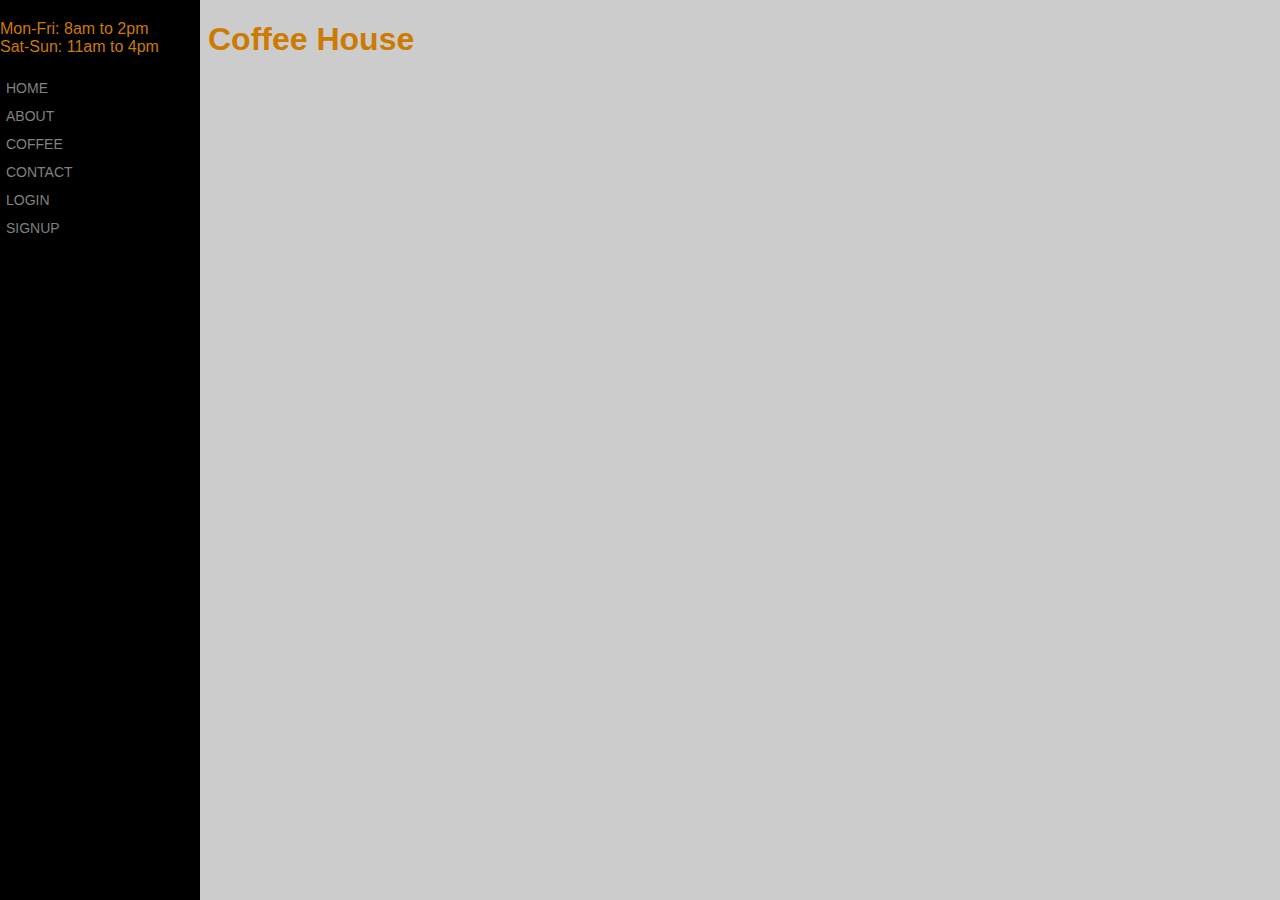
<file: coffeehouse/coffeehouse/index.html>
<!DOCTYPE html>
<html>
<head>
<meta name="viewport" content="width=device-width, initial-scale=1">
<style>
body {
  font-family: "Lato", sans-serif;
  color: #cc7a00;
  background-image:url('');
  background-repeat: no-repeat;
  background-attachment: fixed;
  background-size: cover;
  background-color: #cccccc;
    
}

.sidenav {
  height: 100%;
  width: 200px;
  position: fixed;
  z-index: 1;
  top: 0;
  left: 0;
  background-color: #000000;
  overflow-x: hidden;
  padding-top: 20px;
}

.sidenav a {
  padding: 6px 6px 6px 6px;
  text-decoration: none;
  font-size: 14px;
  color: #818181;
  display: block;
}

.sidenav a:hover {
  color: #f1f1f1;
}

.main {
  margin-left: 200px; /* Same as the width of the sidenav */
}

@media screen and (max-height: 450px) {
  .sidenav {padding-top: 15px;}
  .sidenav a {font-size: 18px;}
}


</style>
</head>
<body>

<div class="sidenav">
Mon-Fri: 8am to 2pm <br>
Sat-Sun: 11am to 4pm <br><br>
  <a href="index.html">HOME</a>
  <a href="#">ABOUT</a>
  <a href="#">COFFEE</a>
  <a href="#">CONTACT</a>
  <a href="login/index.html">LOGIN</a>
  <a href="signup/index.html">SIGNUP</a>
  
</div>

<div class="main">
  <h1>Coffee House</h1>
  <h3></h3>
  
</div>
   
</body>
</html>
</file>
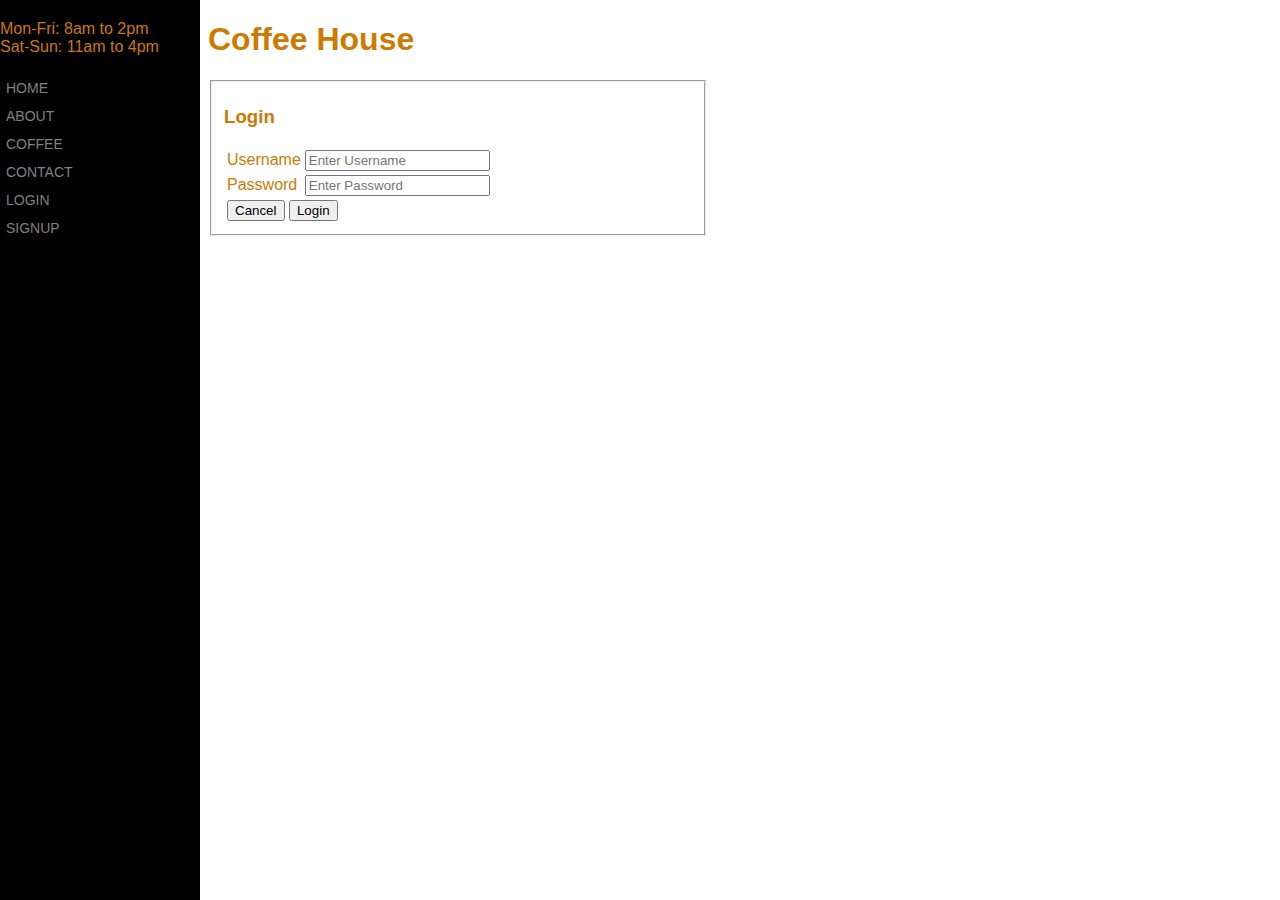
<file: coffeehouse/coffeehouse/login/index.html>
<!DOCTYPE html>
<html>
<head>
<meta name="viewport" content="width=device-width, initial-scale=1">
<style>
body {
  font-family: "Lato", sans-serif;
  color: #cc7a00;
  background-image:url('');
  background-repeat: no-repeat;
  background-attachment: fixed;
  background-size: cover;
  background-color: #ffffff;
}

.container{

}

div {
  max-width: 500px;
  height: 100px;
}

.sidenav {
  height: 100%;
  width: 200px;
  position: fixed;
  z-index: 1;
  top: 0;
  left: 0;
  background-color: #000000;
  overflow-x: hidden;
  padding-top: 20px;
}

.sidenav a {
  padding: 6px 6px 6px 6px;
  text-decoration: none;
  font-size: 14px;
  color: #818181;
  display: block;
}

.sidenav a:hover {
  color: #f1f1f1;
}

.main {
  margin-left: 200px; /* Same as the width of the sidenav */
}

@media screen and (max-height: 450px) {
  .sidenav {padding-top: 15px;}
  .sidenav a {font-size: 18px;}
}


</style>
</head>
<body>

<div class="sidenav">
Mon-Fri: 8am to 2pm <br>
Sat-Sun: 11am to 4pm <br><br>
  <a href="../index.html">HOME</a>
  <a href="#">ABOUT</a>
  <a href="#">COFFEE</a>
  <a href="#">CONTACT</a>
  <a href="index.html">LOGIN</a>
  <a href="../signup/index.html">SIGNUP</a>
  
</div>

<div class="main">
  <h1>Coffee House</h1>
  <h3></h3>
  <fieldset>
  <form method="POST" action="process.php">
 
    <h3>Login</h3>
    <p></p>
   
	<table width="30%">
	<tr>
	  <td>Username</td>
	  <td> <input type="text" placeholder="Enter Username" name="username" id="username"required></td>
	 </tr>
	 <tr>
	  <td>Password</td>
	  <td> <input type="password" placeholder="Enter Password" name="password" id="password" required></td>
     </tr>
	 <tr>
	  <td colspan="2">
		<button type="button" class="cancelbtn" name="cancel">Cancel</button>
		<button type="submit" class="signupbtn" name="login">Login</button> 
	 </td>
	</tr>
	</table>
		

	  
</form>

</fieldset> 
  
  
  
</div>
   
</body>
</html>
</file>
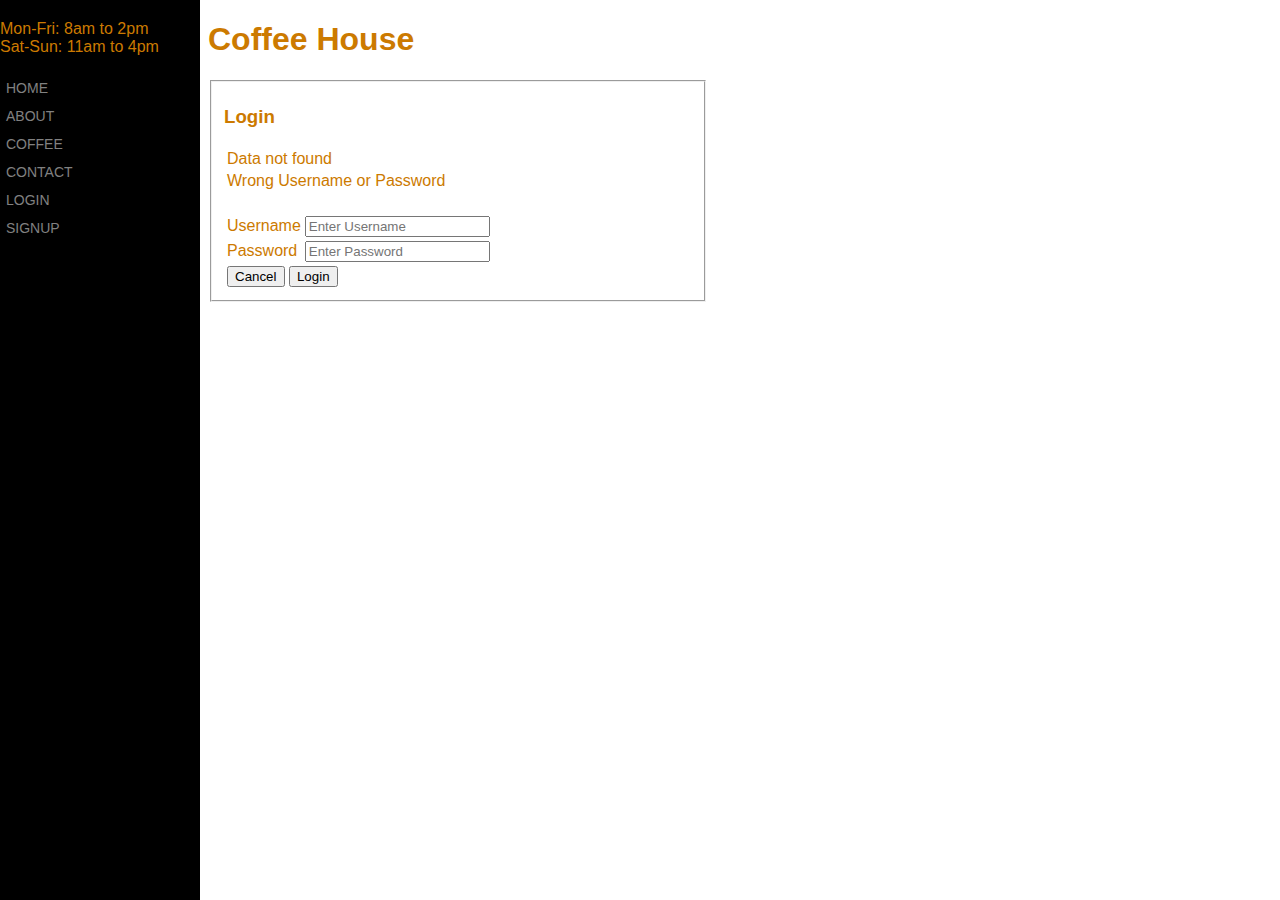
<file: coffeehouse/coffeehouse/login/indexwrong.html>
<!DOCTYPE html>
<html>
<head>
<meta name="viewport" content="width=device-width, initial-scale=1">
<style>
body {
  font-family: "Lato", sans-serif;
  color: #cc7a00;
  background-image:url('');
  background-repeat: no-repeat;
  background-attachment: fixed;
  background-size: cover;
  background-color: #ffffff;
}

.container{

}

div {
  max-width: 500px;
  height: 100px;
}

.sidenav {
  height: 100%;
  width: 200px;
  position: fixed;
  z-index: 1;
  top: 0;
  left: 0;
  background-color: #000000;
  overflow-x: hidden;
  padding-top: 20px;
}

.sidenav a {
  padding: 6px 6px 6px 6px;
  text-decoration: none;
  font-size: 14px;
  color: #818181;
  display: block;
}

.sidenav a:hover {
  color: #f1f1f1;
}

.main {
  margin-left: 200px; /* Same as the width of the sidenav */
}

@media screen and (max-height: 450px) {
  .sidenav {padding-top: 15px;}
  .sidenav a {font-size: 18px;}
}


</style>
</head>
<body>

<div class="sidenav">
Mon-Fri: 8am to 2pm <br>
Sat-Sun: 11am to 4pm <br><br>
  <a href="../index.html">HOME</a>
  <a href="#">ABOUT</a>
  <a href="#">COFFEE</a>
  <a href="#">CONTACT</a>
  <a href="index.html">LOGIN</a>
  <a href="signup/index.html">SIGNUP</a>
  
</div>

<div class="main">
  <h1>Coffee House</h1>
  <h3></h3>
  <fieldset>
  <form method="POST" action="process.php">
 
    <h3>Login</h3>
    <p></p>
   
	<table width="30%">
	<tr>
	  <td colspan="2">Data not found </td>
	</tr>
	<tr>
	  <td colspan="2">Wrong Username or Password</td>
	 </tr>
	<tr>
	  <td colspan="2">&nbsp;</td>
	 </tr>
	<tr>
	  <td>Username</td>
	  <td> <input type="text" placeholder="Enter Username" name="username" id="username"required></td>
	 </tr>
	 <tr>
	  <td>Password</td>
	  <td> <input type="password" placeholder="Enter Password" name="password" id="password" required></td>
     </tr>
	 <tr>
	  <td colspan="2">
		<button type="button" class="cancelbtn" name="cancel">Cancel</button>
		<button type="submit" class="signupbtn" name="login">Login</button> 
	 </td>
	</tr>
	</table>
		

	  
</form>

</fieldset> 
  
  
  
</div>
   
</body>
</html>
</file>
